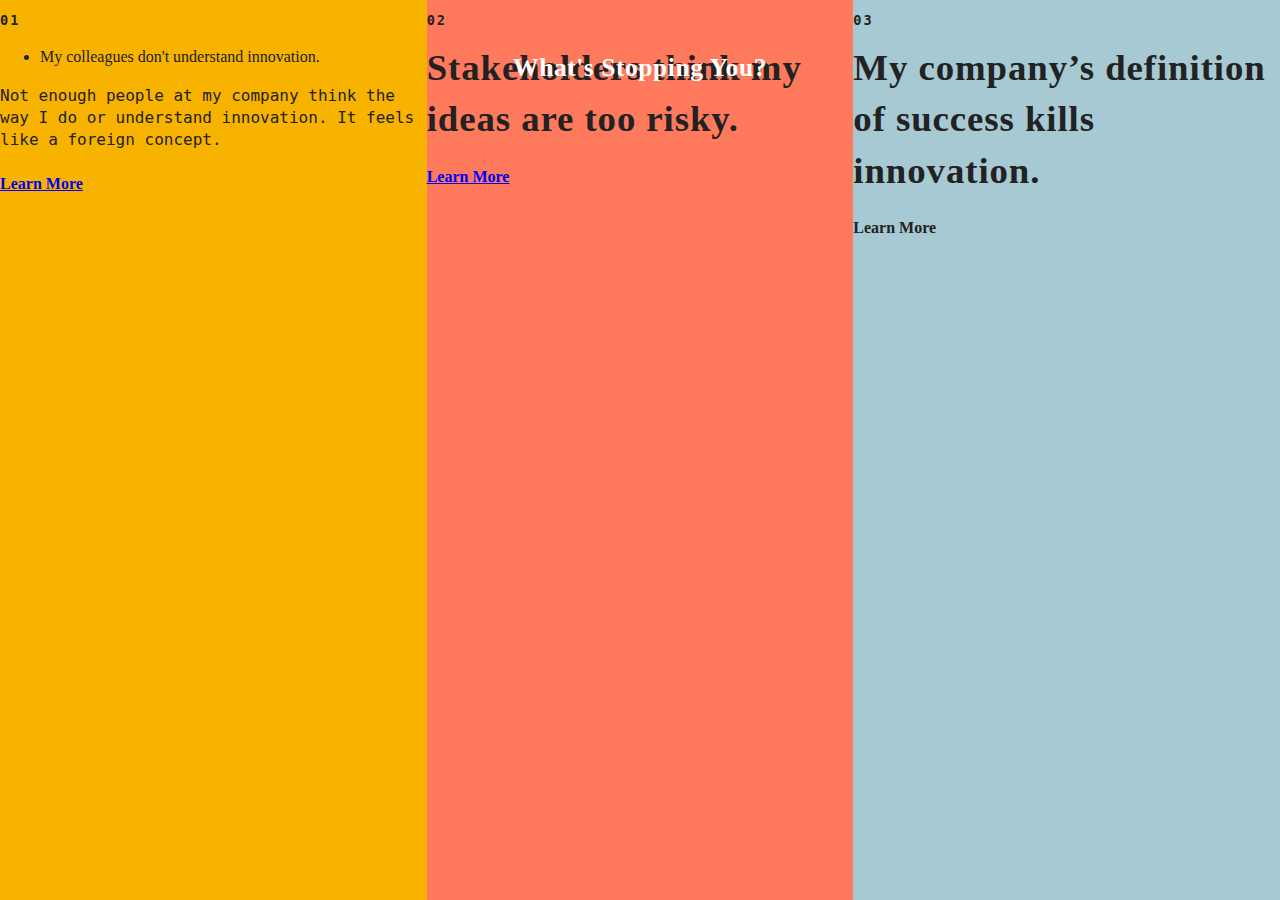
<file: experimenting.html>
<!doctype html>
<html class="no-js" lang="">

<head>
  <meta charset="utf-8">
  <title>Innovation is hard</title>
  <meta name="description" content="">
  <meta name="viewport" content="width=device-width, initial-scale=1">

  <link rel="manifest" href="site.webmanifest">
  <link rel="apple-touch-icon" href="icon.png">
  <!-- Place favicon.ico in the root directory -->

  <link rel="stylesheet" href="css/normalize.css">
  <link rel="stylesheet" href="css/main.css">

  <meta name="theme-color" content="#fafafa">
	
	<link rel="stylesheet" href="https://use.fontawesome.com/releases/v5.8.1/css/all.css" integrity="sha384-50oBUHEmvpQ+1lW4y57PTFmhCaXp0ML5d60M1M7uH2+nqUivzIebhndOJK28anvf" crossorigin="anonymous">
</head>

<body>
	
	
	<section class="container">
        
					<div class="col-1">
						 <!---placeholder icon -->
     
					            
						<section class="text">

						<h2>01</h2>
            <i class="fas fa-times"></i>
							<ul class="heading"><li>My colleagues don't understand innovation.</li></ul>
            <div class="para"><p>Not enough people at my company think the way I do or understand innovation. It feels like a foreign concept.</p></div>

            <h4><a href="#!" alt="click here to learn more">Learn More</a></h4>
						</section>					
				</div>
						
	
			
			
        <div class="col-2">
        <h1>What's Stopping You?</h1>
					
					<section class="text">
						<h2>02</h2>
            <i class="fas fa-times"></i>
						<h3>Stakeholders think my ideas are too risky.</h3>
            <!--<p>The teams that need to sign off on my idea — compliance, operations, or leadership — start and stop at “no.”</p>-->
            <h4><a href="#!" alt="click here to learn more">Learn More</a></h4>	
					</section>
				</div>
			
	
		
        <div class="col-3">
           
					<section class="text">
						<h2>03</h2>
            <i class="fas fa-times"></i>
            <h3>My company’s definition of success kills innovation.</h3>
            <!--<p>Current metrics for success — and timelines for hitting ROI — preclude innovative thinking.</p>-->
            <h4><a href="#!" alt="click here to learn more"></a>Learn More</h4>
					</section>
        </div>
			
					
        <i><a href="#!" alt="clikck this arrow"></a><!--Arrow icon placeholder--></i>
					
			
    </section>
</file>
<file: css/main.css>
/*! HTML5 Boilerplate v7.1.0 | MIT License | https://html5boilerplate.com/ */

/* main.css 1.0.0 | MIT License | https://github.com/h5bp/main.css#readme */
/*
 * What follows is the result of much research on cross-browser styling.
 * Credit left inline and big thanks to Nicolas Gallagher, Jonathan Neal,
 * Kroc Camen, and the H5BP dev community and team.
 */

 
/* ==========================================================================
   Base styles: opinionated defaults
   ========================================================================== */

   html {
    color: #222;
    font-size: 1em;
    line-height: 1.4;
		  margin: 0;
              
}

/*
 * Remove text-shadow in selection highlight:
 * https://twitter.com/miketaylr/status/12228805301
 *
 * Vendor-prefixed and regular ::selection selectors cannot be combined:
 * https://stackoverflow.com/a/16982510/7133471
 *
 * Customize the background color to match your design.
 */

::-moz-selection {
    background: #b3d4fc;
    text-shadow: none;
}

::selection {
    background: #b3d4fc;
    text-shadow: none;
}

/*
 * A better looking default horizontal rule
 */

hr {
    display: block;
    height: 1px;
    border: 0;
    border-top: 1px solid #ccc;
    margin: 1em 0;
    padding: 0;
}

/*
 * Remove the gap between audio, canvas, iframes,
 * images, videos and the bottom of their containers:
 * https://github.com/h5bp/html5-boilerplate/issues/440
 */

audio,
canvas,
iframe,
img,
svg,
video {
    vertical-align: middle;
}

/*
 * Remove default fieldset styles.
 */

fieldset {
    border: 0;
    margin: 0;
    padding: 0;
}

/*
 * Allow only vertical resizing of textareas.
 */

textarea {
    resize: vertical;
}

/* ==========================================================================
   Browser Upgrade Prompt
   ========================================================================== */

.browserupgrade {
    margin: 0.2em 0;
    background: #ccc;
    color: #000;
    padding: 0.2em 0;
}




 /* ==========================================================================
   Author's custom styles
   ========================================================================== */

*{ box-sizing: border-box}



.container {
  display: flex;
	position: relative;
height: 100vh;
	width: 100vw;
	
}

h3{
	font-family: utopia-std-headline, serif;
	font-size: 2.3em;
	letter-spacing: .025em;
	margin-top: .3em;
	margin-bottom: 0em;
	
}



h2 {
	font-family: droid-sans-mono, monospace;
	font-size: .85em;
	letter-spacing: 2px;
	
}

p{
	font-family: droid-sans-mono, monospace;
}


/*=================
what's stopping you h1
=====================*/
.col-2 h1, .col-5 h1 {
	font-family: utopia-std-headline, serif;
	letter-spacing: .02em;
	position: absolute;
  font-size: 1.6em;
	color: #fff;
	top: 2em;
	left: 50%;
	width: 100%;
  transform: translate(-50%, -50%);
	text-align: center;
	
}


/* info icon*/
img.info-i{
	display: block;
	position: absolute;
	top: 1em;
	height: 5.7em;
	padding-top: 1.9em;
	padding-left: 1em;
	padding-right: 1em;
	padding-bottom: 1em;
	margin-right:0;
	
}

img.info-i-2{
	display: block;
	position: absolute;
	top: 1em;
	height: 5.7em;
	padding-top: 1.9em;
	padding-left: 1em;
	padding-right: 1em;
	padding-bottom: 1em;
	margin-right:0;
	
}


img.info-i:hover{
	background-image: URL(../img/asset5.png);
	background-position: top 1.45em left .4em;
	background-size: 10em;
	background-repeat: no-repeat;
	padding-right: 7em;	

}


img.info-i-2:hover{
	background-image: URL(../img/asset5-2.png);
	background-position: top 1.45em left .4em;
	background-size: 10em;
	background-repeat: no-repeat;
	padding-right: 7em;	

}

img.arrow{
	display: block;
	position: fixed;
	top: 35%;
	right: 0em;
	height: 6.7em;
	padding-top: 2em;
	padding-left: 1em;
	padding-right: 2em;
	padding-bottom: 1.5em;
	margin-right:0;
}

img.arrow-l{
	display: block;
	position: fixed;
	top: 35%;
	left: 0em;
	height: 6.7em;
	padding-top: 2em;
	padding-left: 2em;
	padding-right: 1em;
	padding-bottom: 1.5em;
	margin-right:0;
}
/*=================
      		individual colums - colors
								=====================*/

.col-1 {	
	flex: 1;
	position: relative;
	background-color: #f8b300;
	margin: 0;
	

}

.col-2 {
	flex: 1;
	position: relative;
	background-color: #ff795c;
	margin: 0;

}
.col-3 {
	flex: 1;
	position: relative;
	background-color: #a7c9d3;
	margin: 0;	

}

.col-4 {	
	flex: 1;
	position: relative;
	background-color: #fcb3a1;
	margin: 0;
	

}

.col-5{
	flex: 1;
	position: relative;
	background-color: #4fafaf;
	margin: 0;

}
.col-6 {
	flex: 1;
	position: relative;
	background-color: #e57d81;
	margin: 0;	

}


/*====================
          numbers
                 ================*/

.number-times {
	font-family: monospace;
	font-size: 1em;
}


img.times-icon {
	display: block;

	padding:0px;
	height: 15px;
	
}


/*====================================*/



.wrapper {
	max-width: 100%;

	margin: 0;
	position: absolute;
	bottom: 0;
	left:0;
	padding-left: 3em;
	padding-right: 3em;
	padding-bottom: 5em;

}


.content{
	position: absolute;
	top: 0;
	left: 0;
	bottom: 0;
	padding-top: 0; 
	padding-left: 3em;
	padding-right: 3em;
	padding-bottom: 5em;
	white-space: normal;
	overflow: hidden;
}

.col-1 .overlay{
	position: absolute;
	bottom: 0;
	left: 0;
	right: 0;
	background-color:#f8b300;
	width: 100%;
	height: 0;
	transition: transform 0.7s cubic-bezier(0.57, 0.18, 0.44, 1.02) 0s;
	overflow: hidden;
	
}

.col-2 .overlay{
	position: absolute;
	bottom: 0;
	left: 0;
	right: 0;
	background-color:#ff795c;
	width: 100%;
	height: 0;
	overflow: hidden;
	transition: transform 0.3s cubic-bezier(0.57, 0.18, 0.44, 1.02) 1s ease;
	
}

.col-3 .overlay{
	position: absolute;
	bottom: 0;
	left: 0;
	right: 0;
	background-color:#a7c9d3;
	width: 100%;
	height: 0;
	transition: transform 0.3s cubic-bezier(0.57, 0.18, 0.44, 1.02) 0s;
	overflow: hidden;
	
}

.col-4 .overlay{
	position: absolute;
	bottom: 0;
	left: 0;
	right: 0;
	background-color:#fcb3a1;
	width: 100%;
	height: 0;
	transition: transform 0.7s cubic-bezier(0.57, 0.18, 0.44, 1.02) 0s;
	overflow: hidden;
	
}

.col-5 .overlay{
	position: absolute;
	bottom: 0;
	left: 0;
	right: 0;
	background-color:#4fafaf;
	width: 100%;
	height: 0;
	overflow: hidden;
	transition: transform 0.3s cubic-bezier(0.57, 0.18, 0.44, 1.02) 1s ease;
	
}

.col-6 .overlay{
	position: absolute;
	bottom: 0;
	left: 0;
	right: 0;
	background-color:#e57d81;
	width: 100%;
	height: 0;
	transition: transform 0.3s cubic-bezier(0.57, 0.18, 0.44, 1.02) 0s;
	overflow: hidden;
	
}








.wrapper:hover .overlay{
	height: 140%;
}

.wrapper:hover .overlay h4{
	
}

    
/*=================
learn more button
=====================*/ 

 .learn-more h4 a{
	position: absolute;
	bottom: 4em;
	font-size: .85em;
	font-weight: 400;
	letter-spacing: .2em;
	font-family: sans-serif;
	text-transform: uppercase;
	color: #fff;
	margin: 0;
	border-bottom: 2px solid white; 
	padding-bottom: 3px;
	text-decoration: none;
	
}

h4 a:hover{
	border-bottom: 0px;
}




/* Underline From Left*/  
.learn-more .hvr-underline-from-left {
  display: inline-block;
  vertical-align: middle;
  -webkit-transform: perspective(1px) translateZ(0);
  transform: perspective(1px) translateZ(0);
  box-shadow: 0 0 1px rgba(0, 0, 0, 0);
 
  overflow: hidden;
}
.hvr-underline-from-left:before {
  content: "";
  position: absolute;
  z-index: -1;
  left: 0;
  right: 100%;
  bottom: 0;
  background: #fff;
  height: 2px;

  -webkit-transition-property: right;
  transition-property: right;
  -webkit-transition-duration: 0.4s;
  transition-duration: 0.4s;
  -webkit-transition-timing-function: ease-out;
  transition-timing-function: ease-out;
}
.hvr-underline-from-left:hover:before, .hvr-underline-from-left:focus:before, .hvr-underline-from-left:active:before {
  right: 0;
}





 /* ==========================================================================
  info.html page
========================================================================== */
.header{
	padding-left: 2.5em;
	padding-top: 2.5em;
}

.info-body{
	margin: 4em 9em 10em 9em
	
}

img.wings {
	display: block;
	width: 13%;
	padding-bottom: 1em;
	
	
}


h1.info{
	font-size: 2em;
	padding-top:0.2em;
	margin: 0; 
	font-family: courier, monospace;
	font-weight:normal;
}

p.info{
	font-family: droid-sans-mono, monospace;
	letter-spacing: .75px;
	word-spacing: .3em;
	font-size: .9em;
	line-height: 2em;
	padding-top: .65em;
}

 h4.info a{
	color: #000;
	font-size: .8em;
	font-weight: 400;
	letter-spacing: .2em;
	font-family: sans-serif;
	text-transform: uppercase;
	margin: 0;
	border-bottom: 2px solid black; 
	padding-bottom: 3px;
	text-decoration: none;
}

h4 a:hover{
	border-bottom: 0px;
	
}




 /* ==========================================================================
   Helper classes
   ========================================================================== */

/*
 * Hide visually and from screen readers
 */

 .hidden {
  display: none !important;
}

/*
* Hide only visually, but have it available for screen readers:
* https://snook.ca/archives/html_and_css/hiding-content-for-accessibility
*
* 1. For long content, line feeds are not interpreted as spaces and small width
*    causes content to wrap 1 word per line:
*    https://medium.com/@jessebeach/beware-smushed-off-screen-accessible-text-5952a4c2cbfe
*/

.visuallyhidden {
  border: 0;
  clip: rect(0 0 0 0);
  height: 1px;
  margin: -1px;
  overflow: hidden;
  padding: 0;
  position: absolute;
  width: 1px;
  white-space: nowrap; /* 1 */
}

/*
* Extends the .visuallyhidden class to allow the element
* to be focusable when navigated to via the keyboard:
* https://www.drupal.org/node/897638
*/

.visuallyhidden.focusable:active,
.visuallyhidden.focusable:focus {
  clip: auto;
  height: auto;
  margin: 0;
  overflow: visible;
  position: static;
  width: auto;
  white-space: inherit;
}

/*
* Hide visually and from screen readers, but maintain layout
*/

.invisible {
  visibility: hidden;
}

/*
* Clearfix: contain floats
*
* For modern browsers
* 1. The space content is one way to avoid an Opera bug when the
*    `contenteditable` attribute is included anywhere else in the document.
*    Otherwise it causes space to appear at the top and bottom of elements
*    that receive the `clearfix` class.
* 2. The use of `table` rather than `block` is only necessary if using
*    `:before` to contain the top-margins of child elements.
*/

.clearfix:before,
.clearfix:after {
  content: " "; /* 1 */
  display: table; /* 2 */
}

.clearfix:after {
  clear: both;
}

 
/* ==========================================================================
   EXAMPLE Media Queries for Responsive Design.
   These examples override the primary ('mobile first') styles.
   Modify as content requires.
   ========================================================================== */

   @media only screen and (min-width: 35em) {
    /* Style adjustments for viewports that meet the condition */
}

@media print,
       (-webkit-min-device-pixel-ratio: 1.25),
       (min-resolution: 1.25dppx),
       (min-resolution: 120dpi) {
    /* Style adjustments for high resolution devices */
}

 
/* ==========================================================================
   Print styles.
   Inlined to avoid the additional HTTP request:
   https://www.phpied.com/delay-loading-your-print-css/
   ========================================================================== */

   @media print {
    *,
    *:before,
    *:after {
        background: transparent !important;
        color: #000 !important; /* Black prints faster */
        -webkit-box-shadow: none !important;
        box-shadow: none !important;
        text-shadow: none !important;
    }

    a,
    a:visited {
        text-decoration: underline;
    }

    a[href]:after {
        content: " (" attr(href) ")";
    }

    abbr[title]:after {
        content: " (" attr(title) ")";
    }

    /*
     * Don't show links that are fragment identifiers,
     * or use the `javascript:` pseudo protocol
     */

    a[href^="#"]:after,
    a[href^="javascript:"]:after {
        content: "";
    }

    pre {
        white-space: pre-wrap !important;
    }
    pre,
    blockquote {
        border: 1px solid #999;
        page-break-inside: avoid;
    }

    /*
     * Printing Tables:
     * http://css-discuss.incutio.com/wiki/Printing_Tables
     */

    thead {
        display: table-header-group;
    }

    tr,
    img {
        page-break-inside: avoid;
    }

    p,
    h2,
    h3 {
        orphans: 3;
        widows: 3;
    }

    h2,
    h3 {
        page-break-after: avoid;
    }
}
</file>
